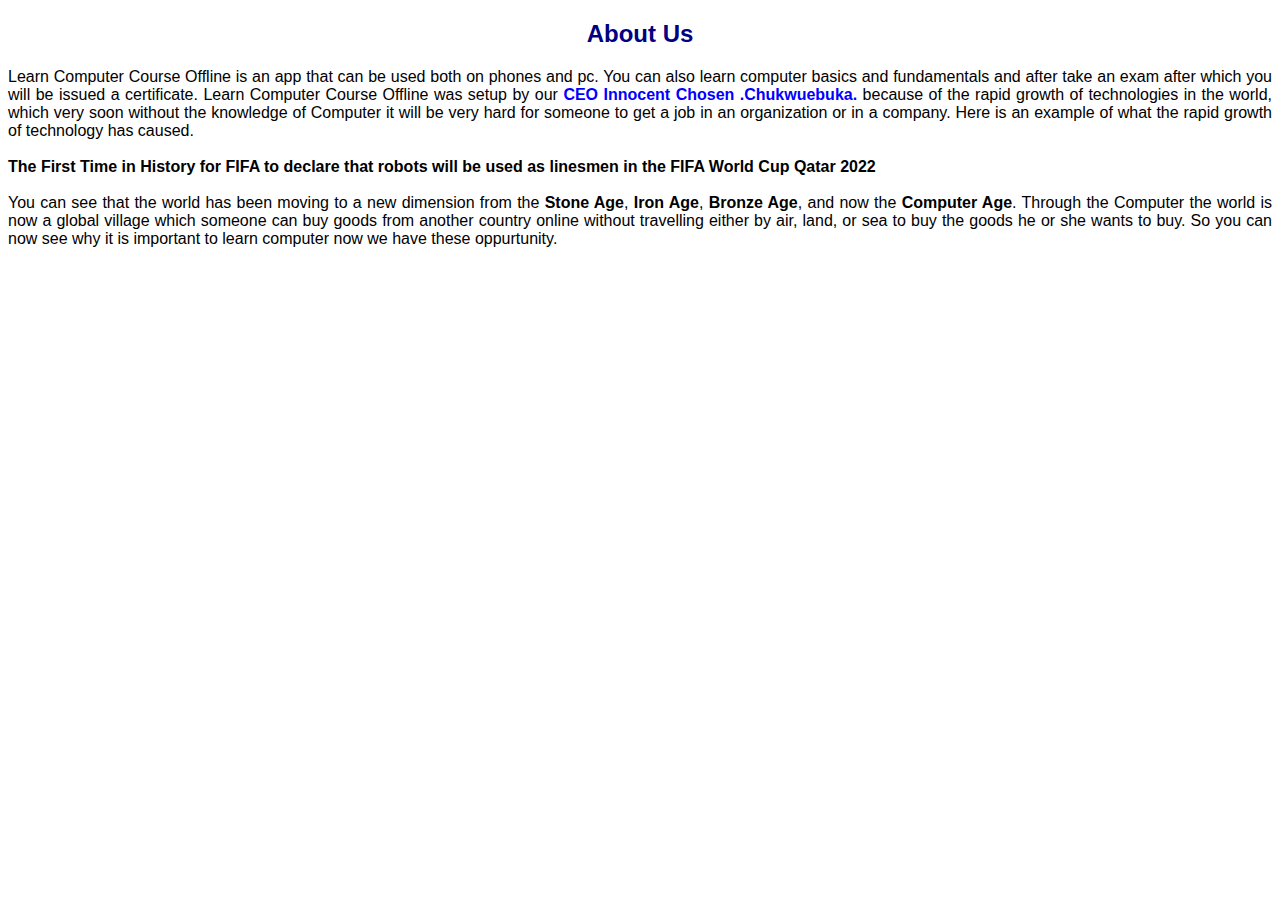
<file: about-us.html>
<!DOCTYPE html>
<html lang="en">
<head>
    <meta charset="UTF-8">
    <meta http-equiv="X-UA-Compatible" content="IE=edge">
    <meta name="viewport" content="width=device-width, initial-scale=1.0">
    <title>About Learn Computer Course Offline</title>
    <style>
         body{
            text-align: justify;
            font-family: Arial, Helvetica, sans-serif;
            padding: 0px    ;
        }
        h2{
            color: navy;
            text-align: center;
        }
    </style>
</head>
<body>
    <h2>About Us</h2>
<p>Learn Computer Course Offline is an app that can be used both on phones and pc.   You can also learn computer basics and fundamentals and after take an exam after which you will be issued a certificate. Learn Computer Course Offline was setup by our <b style="color: blue;">CEO Innocent Chosen .Chukwuebuka.</b> because of the rapid growth of technologies in the world, which very soon without the knowledge of Computer it will be very hard for someone to get a job in an organization or in a company.  Here is an example of what the rapid growth of technology has caused. <br><br>
    <b>The First Time in History for FIFA to declare that robots will be used as linesmen in the FIFA World Cup Qatar 2022</b><br><br>
    You can see that the world has been moving to a new dimension from the <b>Stone Age</b>, <b>Iron Age</b>, <b>Bronze Age</b>, and now the <b>Computer Age</b>.   Through the Computer the world is now a global village which someone can buy goods from another country online without travelling either by air, land, or sea to buy the goods he or she wants to buy.  So you can now see why it is important to learn computer now we have these oppurtunity.
</p>
</body>
</html>
</file>
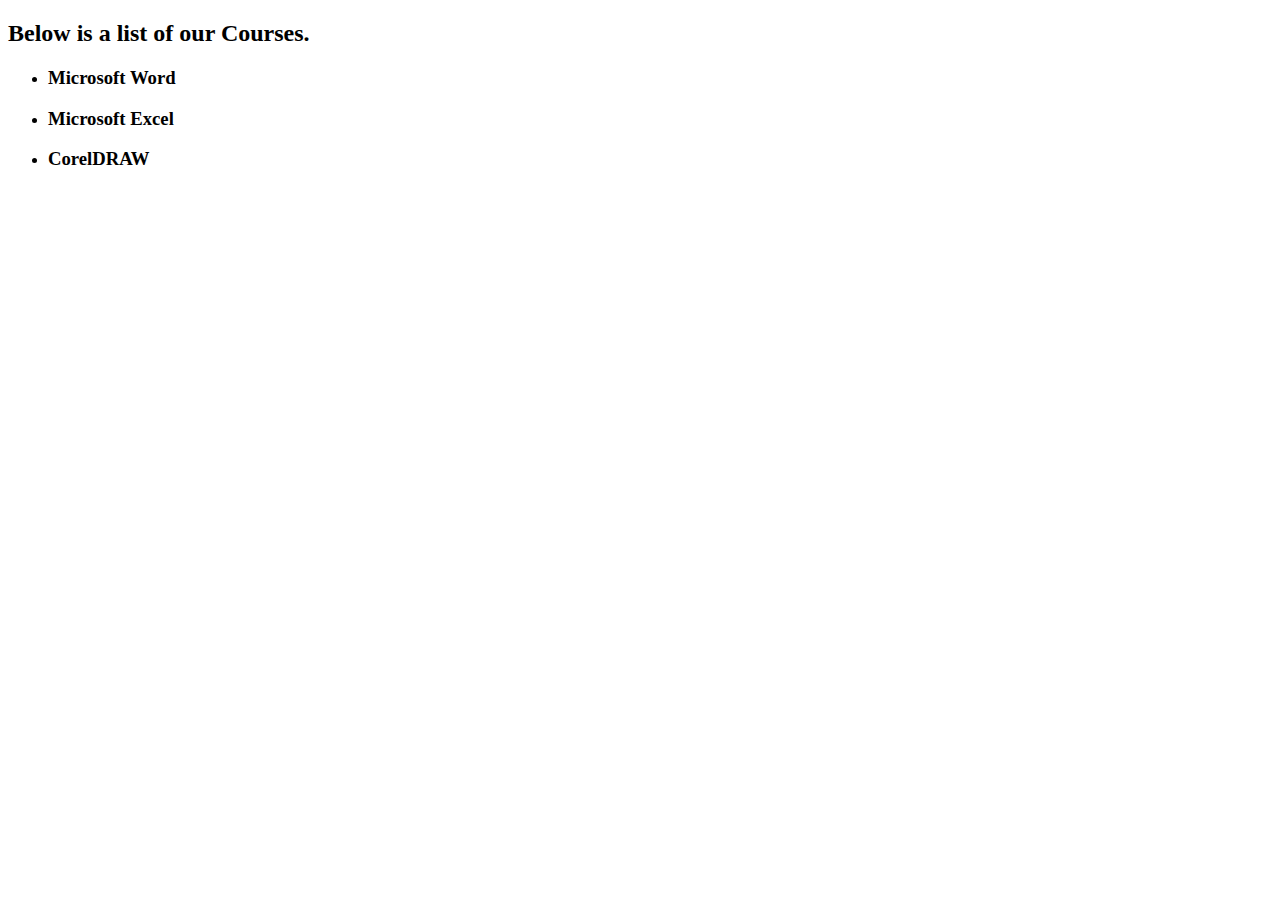
<file: Learn Computer Course (Courses).html>
<!DOCTYPE html>
<html lang="en">
<head>
    <meta charset="UTF-8">
    <meta http-equiv="X-UA-Compatible" content="IE=edge">
    <meta name="viewport" content="width=device-width, initial-scale=1.0">
    <title>Learn Computer Course Offline Courses</title>
</head>
<body>
    <h2>Below is a list of our Courses.</h2>
    <ul>
        <li><h3>Microsoft Word</h3></li>
        <li><h3>Microsoft Excel</h3></li>
        <li><h3>CorelDRAW</h3></li>
    </ul>
</body>
</html>
</file>
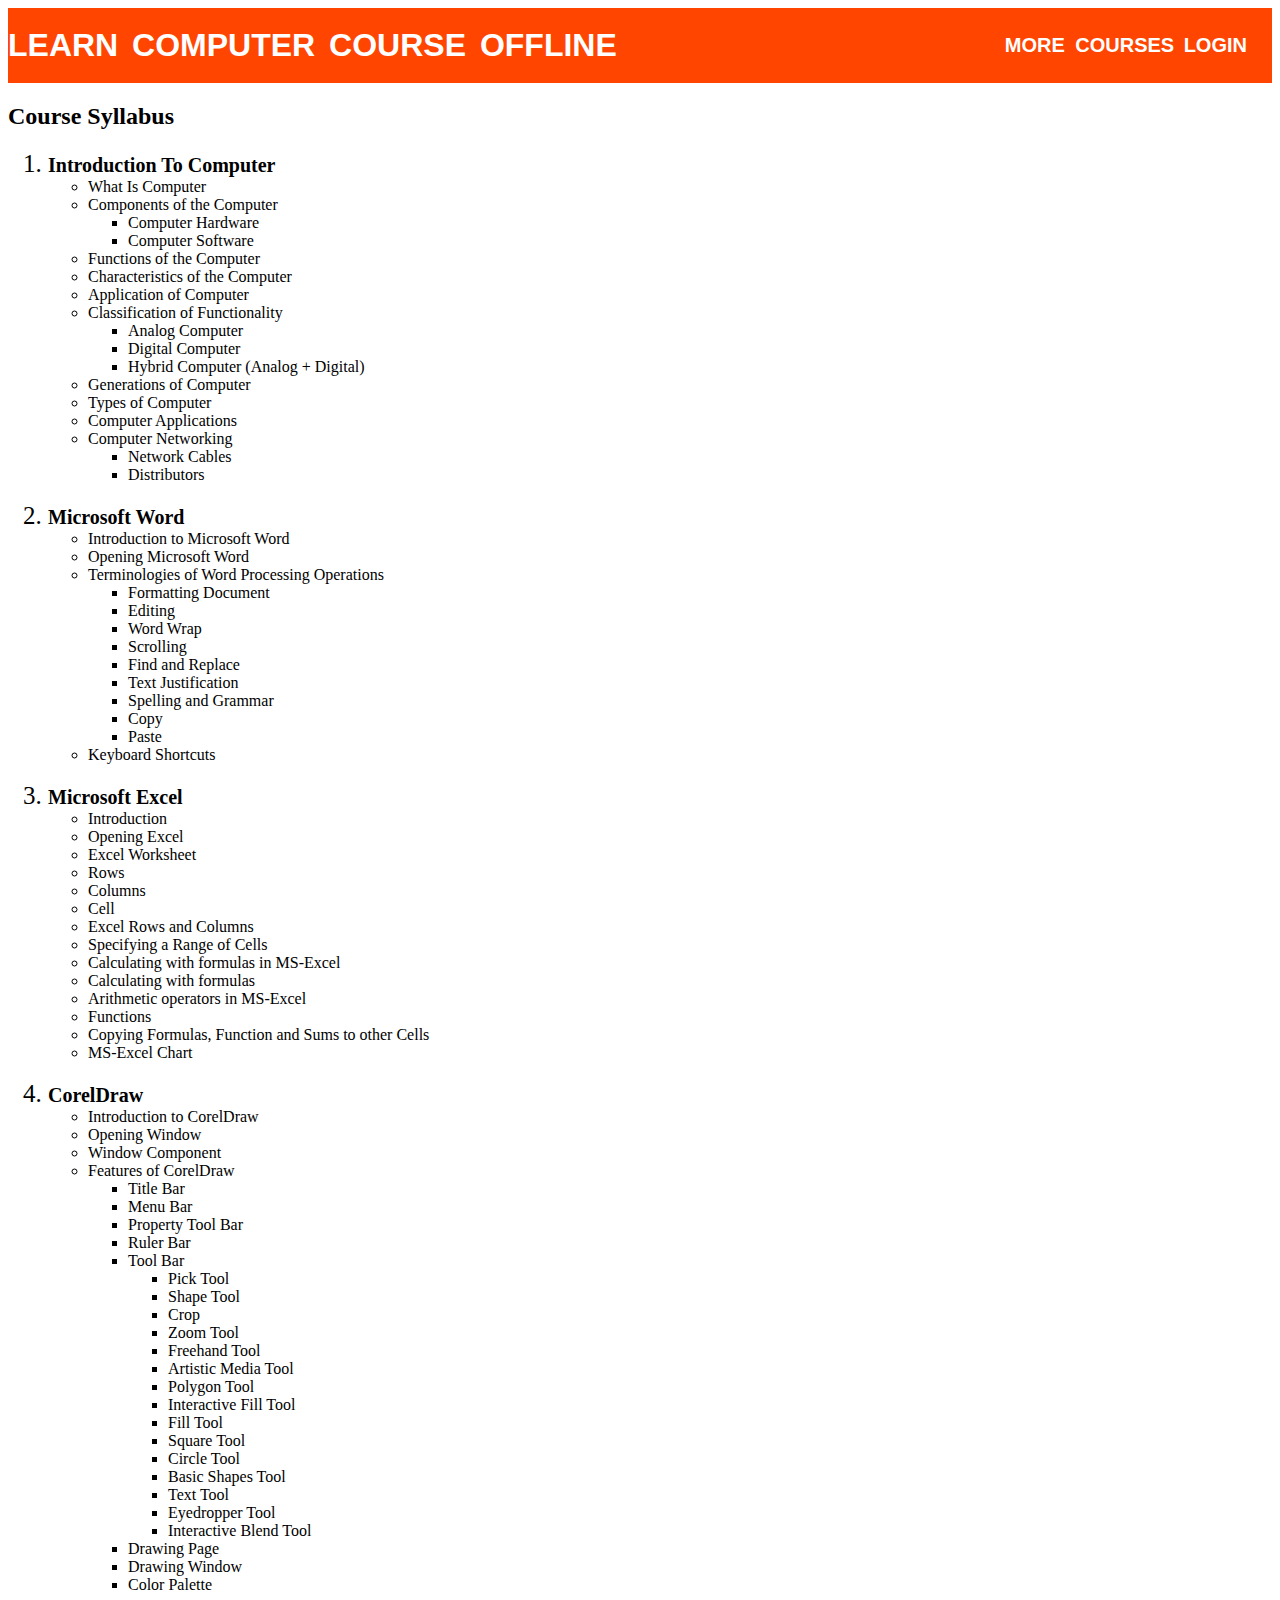
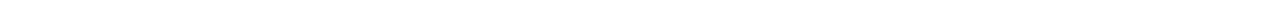
<file: Learn Computer Course Offline Syllabus.html>
<!DOCTYPE html>
<html lang="en">
<head>
    <meta charset="UTF-8">
    <meta http-equiv="X-UA-Compatible" content="IE=edge">
    <meta name="viewport" content="width=device-width, initial-scale=1.0">
    <title>Learn Computer Course Offline Syllabus</title>
    <link rel="icon" href="./Images/Company Logo.png">
    <style>
        .container{
            display: flex;
            background-color: orangered;
            justify-content: space-between;
            text-align: center;
            align-items: center;
            word-spacing: 5px;
            color: white;
            padding-right: 25px;
            height: 75px;
            font-family: Arial, Helvetica, sans-serif;

        }
        a{
            color: white;
            text-decoration: none;
            font-size: 20px;
            font-family: Arial, Helvetica, sans-serif;
            font-weight: bold;
        }
    </style>
</head>
<body>
    <div class="container">
<h1>LEARN COMPUTER COURSE OFFLINE</h1>
<nav>
    <a href="">MORE COURSES</a>
    <a href="Learn Computer Course Offline.html">LOGIN</a>
</nav>
    </div>
    <h2>Course Syllabus</h2>
    <ol>
        <li style="font-size: 25px;"><b style="font-size: 20px;">Introduction To Computer</b></li>
        <ul>
            <li>What Is Computer</li>
            <li>Components of the Computer</li>
            <ul>
                <li>Computer Hardware</li>
                <li>Computer Software</li>
            </ul>
            <li>Functions of the Computer</li>
            <li>Characteristics of the Computer</li>
            <li>Application of Computer</li>
            <li>Classification of Functionality</li>
            <ul>
                <li>Analog Computer</li>
                <li>Digital Computer</li>
                <li>Hybrid Computer (Analog + Digital)</li>
            </ul>
            <li>Generations of Computer</li>
            <li>Types of Computer</li>
            <li>Computer Applications</li>
            <li>Computer Networking</li>
            <ul>
                <li>Network Cables</li>
                <li>Distributors</li>
            </ul>
        </ul>
        <br>
        <li style="font-size: 25px;"><b style="font-size: 20px;">Microsoft Word</b></li>
        <ul>
            <li>Introduction to Microsoft Word</li>
            <li>Opening Microsoft Word</li>
            <li>Terminologies of Word Processing Operations</li>
            <ul>
                <li>Formatting Document</li>
                <li>Editing</li>
                <li>Word Wrap</li>
                <li>Scrolling</li>
                <li>Find and Replace</li>
                <li>Text Justification</li>
                <li>Spelling and Grammar</li>
                <li>Copy</li>
                <li>Paste</li>
            </ul>
            <li>Keyboard Shortcuts</li>
        </ul>
        <br>
        <li style="font-size: 25px;"><b style="font-size: 20px;">Microsoft Excel</b></li>
        <ul>
            <li>Introduction</li>
            <li>Opening Excel</li>
            <li>Excel Worksheet</li>
            <li>Rows</li>
            <li>Columns</li>
            <li>Cell</li>
            <li>Excel Rows and Columns</li>
            <li>Specifying a Range of Cells</li>
            <li>Calculating with formulas in MS-Excel</li>
            <li>Calculating with formulas</li>
            <li>Arithmetic operators in MS-Excel</li>
            <li>Functions</li>
            <li>Copying Formulas, Function and Sums to other Cells</li>
            <li>MS-Excel Chart</li>
        </ul>
        <br>
        <li style="font-size: 25px;"><b style="font-size: 20px;">CorelDraw</b></li>
        <ul>
            <li>Introduction to CorelDraw</li>
            <li>Opening Window</li>
            <li>Window Component</li>
            <li>Features of CorelDraw</li>
            <ul>
                <li>Title Bar</li>
                <li>Menu Bar</li>
                <li>Property Tool Bar</li>
                <li>Ruler Bar</li>
                <li>Tool Bar</li>
                <ul>
                    <li>Pick Tool</li>
                    <li>Shape Tool</li>
                    <li>Crop</li>
                    <li>Zoom Tool</li>
                    <li>Freehand Tool</li>
                    <li>Artistic Media Tool</li>
                    <li>Polygon Tool</li>
                    <li>Interactive Fill Tool</li>
                    <li>Fill Tool</li>
                    <li>Square Tool</li>
                    <li>Circle Tool</li>
                    <li>Basic Shapes Tool</li>
                    <li>Text Tool</li>
                    <li>Eyedropper Tool</li>
                    <li>Interactive Blend Tool</li>
                </ul>
                <li>Drawing Page</li>
                <li>Drawing Window</li>
                <li>Color Palette</li>
            </ul>
        </ul>
    </ol>
</body>
</html>
</file>
